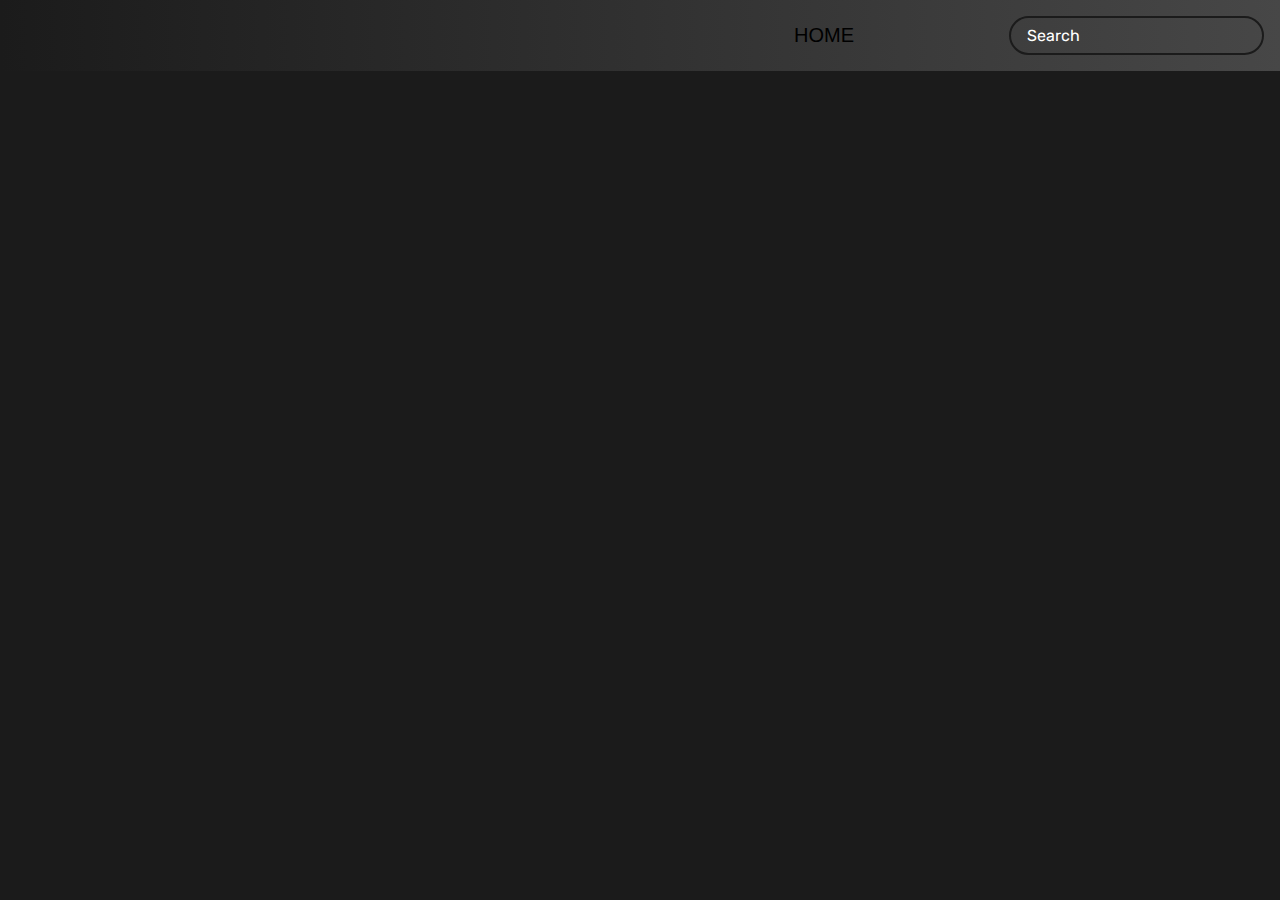
<file: movies.html>
<!DOCTYPE html>
<html lang="en">
<head>
    <meta charset="UTF-8">
    <meta name="viewport" content="width=device-width, initial-scale=1.0">
    <link rel="stylesheet" href="https://cdnjs.cloudflare.com/ajax/libs/font-awesome/5.15.3/css/all.min.css" integrity="sha512-iBBXm8fW90+nuLcSKlbmrPcLa0OT92xO1BIsZ+ywDWZCvqsWgccV3gFoRBv0z+8dLJgyAHIhR35VZc2oM/gI1w==" crossorigin="anonymous" referrerpolicy="no-referrer" />
    <link rel="stylesheet" href="./css/movies.css">
    <title>Movie Search App</title>
</head>
<body>
    <header>
        <i class="fas fa-home"></i>
        <button class="refresh" onClick="window.location.reload();">HOME</button>
        <form id="form">
            <i class="fas fa-search"></i>
            <input type="text" id="search" class="search" placeholder="Search">
        </form>
    </header>
    <a href=""></a>
    <main id="main"></main>

    <script src="./scripts/movies.js"></script>
</body>
</html>
</file>
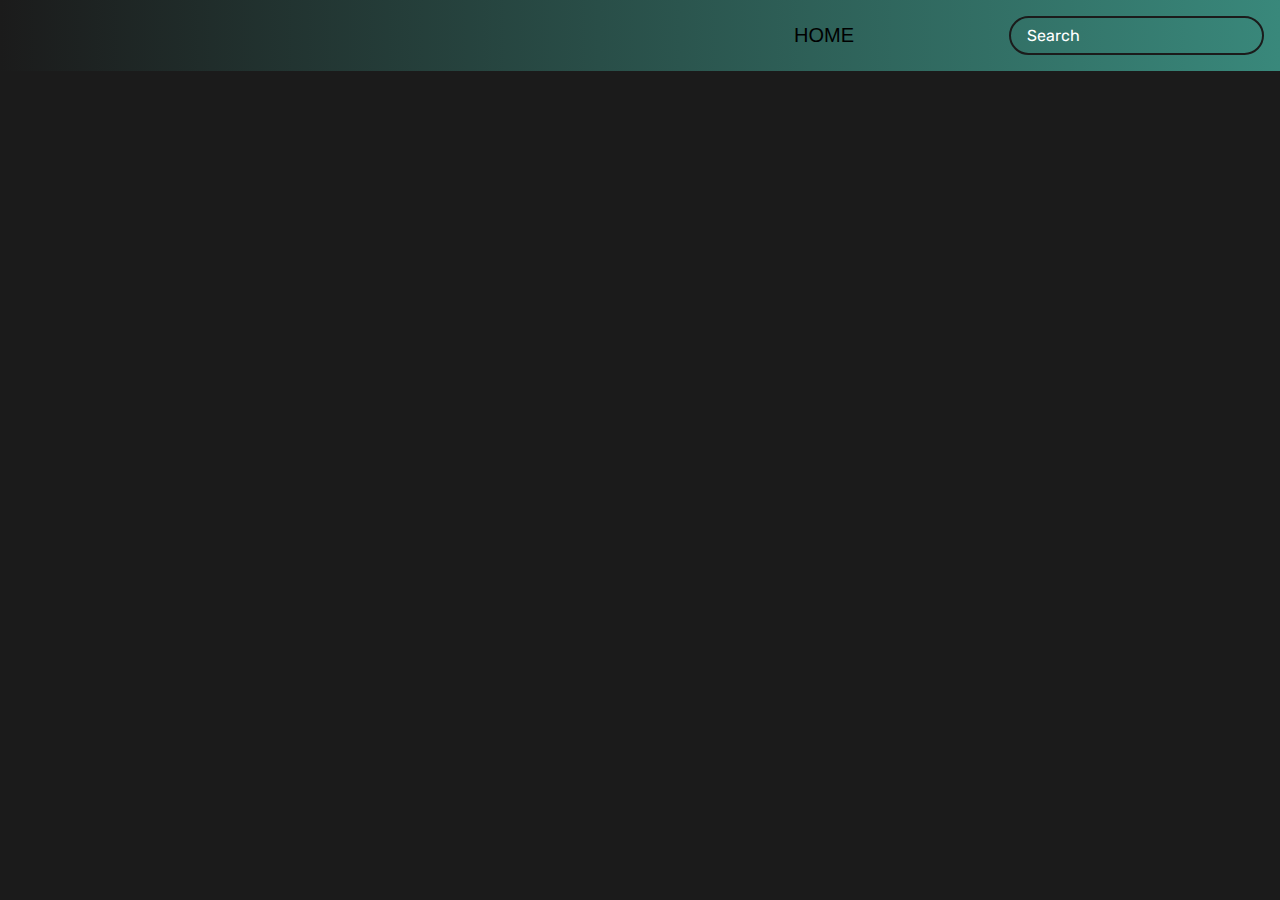
<file: tv.html>
<!DOCTYPE html>
<html lang="en">
<head>
    <meta charset="UTF-8">
    <meta name="viewport" content="width=device-width, initial-scale=1.0">
    <link rel="stylesheet" href="https://cdnjs.cloudflare.com/ajax/libs/font-awesome/5.15.3/css/all.min.css" integrity="sha512-iBBXm8fW90+nuLcSKlbmrPcLa0OT92xO1BIsZ+ywDWZCvqsWgccV3gFoRBv0z+8dLJgyAHIhR35VZc2oM/gI1w==" crossorigin="anonymous" referrerpolicy="no-referrer" />
    <link rel="stylesheet" href="./css/tv.css">
    <title>TV Search App</title>
</head>
<body>
    <header>
        <i class="fas fa-home"></i>
        <button class="refresh" onClick="window.location.reload();">HOME</button>
        <form id="form">
            <i class="fas fa-search"></i>
            <input type="text" id="search" class="search" placeholder="Search">
        </form>
    </header>
    <a href=""></a>
    <main id="main"></main>

    <script src="./scripts/tv.js"></script>
</body>
</html>
</file>
<file: css/movies.css>
@import url('https://fonts.googleapis.com/css2?family=Rubik:wght@300;400;700&display=swap');

:root {
  --primary-color: rgb(27, 27, 27);
  --secondary-color: #474747;
  --tertiary-color: #000;
  --font-color: #fff;
}

* {
  box-sizing: border-box;
  -ms-overflow-style: none;
  scrollbar-width: none;
}

*::-webkit-scrollbar {
    display: none;
}

body {
  background-color: var(--primary-color);
  font-family: 'Rubik', sans-serif;
  margin: 0;
}

header {
  padding: 1rem;
  display: flex;
  justify-content: flex-end;
  background-image: linear-gradient(to left, var(--secondary-color), var(--primary-color));
}

.search {
  background-color: transparent;
  border: 2px solid var(--primary-color);
  border-radius: 50px;
  font-family: inherit;
  font-size: 1rem;
  padding: 0.5rem 1rem;
  color: var(--font-color);
}

.search::placeholder {
  color: var(--font-color);
}

.search:focus {
  outline: none;
  background-color: var(--primary-color);
}

i.fas.fa-search {
  background-color: transparent;
  color: var(--primary-color);
  border: 0;
  font-size: 20px;
  transform: rotate(90deg) translateY(-216px) translateX(2px);
}

i.fas.fa-home {
  background-color: transparent;
  color: var(--tertiary-color);
  padding: 0 17px;
  margin: 0 5px;
  border: 0;
  font-size: 20px;
  transform: translateX(-110%) translateY(10px);
}

button.refresh {
  background-color: transparent;
  color: var(--tertiary-color);
  padding: 0 30px;
  margin: 0 5px;
  border: 0;
  border-radius: 20px;
  font-size: 20px;
  transform: translateX(-100%);
  cursor: pointer;
}

button.refresh:hover {
 background-color: var(--primary-color);
 color: var(--font-color);
}

button.load-more {
  margin: 100px 0 100px 49%;
  border: 2px solid var(--tertiary-color);
  border-radius: 5px;
  padding: 10px 15px;
  background-color: var(--secondary-color);
  cursor: pointer;
}

main {
  display: flex;
  flex-wrap: wrap;
  justify-content: center;
}

.movie {
  width: 300px;
  margin: 1rem;
  background-color: var(--secondary-color);
  box-shadow: 5px 8px 10px var(--tertiary-color);
  position: relative;
  overflow: hidden;
  border-radius: 0 0 5px 5px;
}

.movie img {
  width: 100%;
}

.movie-info {
  color: var(--font-color);
  display: flex;
  align-items: center;
  justify-content: space-between;
  padding: 0.5rem 0.75rem 1rem;
  letter-spacing: 0.5px;
}

.movie-info h3 {
  margin: 5px 5px 0 0;
}

.movie-info span {
  background-color: var(--primary-color);
  padding: 0.25rem 0.75rem;
  border-radius: 3px;
  font-weight: bold;
}

.movie-info span.green {
  color: lightgreen;
}

.movie-info span.orange {
  color: orange;
}

.movie-info span.red {
  color: red;
}

.overview {
  background-color: var(--font-color);
  padding: 2rem;
  position: absolute;
  left: 0;
  bottom: 0;
  right: 0;
  max-height: 100%;
  transform: translateY(101%);
  overflow-y: auto;
  transition: transform 0.3s ease-in;
}

.overview h3 {
  text-align: center;
  margin-top: 0;
}

.movie:hover .overview {
  transform: translateY(0);
}

.release_date {
  display: flex;
  align-items: center;
  justify-content: center;
}

.release_date p {
  font-weight: bold;
  padding: 8px;
}

a {
  text-decoration: none;
  color: var(--tertiary-color);
}
</file>
<file: css/tv.css>
@import url('https://fonts.googleapis.com/css2?family=Rubik:wght@300;400;700&display=swap');

:root {
  --primary-color: rgb(27, 27, 27);
  --secondary-color: #39887b;
  --tertiary-color: #000;
  --font-color: #fff;
}

* {
  box-sizing: border-box;
  -ms-overflow-style: none;
  scrollbar-width: none;
}

*::-webkit-scrollbar {
    display: none;
}

body {
  background-color: var(--primary-color);
  font-family: 'Rubik', sans-serif;
  margin: 0;
}

header {
  padding: 1rem;
  display: flex;
  justify-content: flex-end;
  background-image: linear-gradient(to left, var(--secondary-color), var(--primary-color));
}

.search {
  background-color: transparent;
  border: 2px solid var(--primary-color);
  border-radius: 50px;
  font-family: inherit;
  font-size: 1rem;
  padding: 0.5rem 1rem;
  color: var(--font-color);
}

.search::placeholder {
  color: var(--font-color);
}

.search:focus {
  outline: none;
  background-color: var(--primary-color);
}

i.fas.fa-search {
  background-color: transparent;
  color: var(--primary-color);
  border: 0;
  font-size: 20px;
  transform: rotate(90deg) translateY(-216px) translateX(2px);
}

i.fas.fa-home {
  background-color: transparent;
  color: var(--tertiary-color);
  padding: 0 17px;
  margin: 0 5px;
  border: 0;
  font-size: 20px;
  transform: translateX(-110%) translateY(10px);
}

button.refresh {
  background-color: transparent;
  color: var(--tertiary-color);
  padding: 0 30px;
  margin: 0 5px;
  border: 0;
  border-radius: 20px;
  font-size: 20px;
  transform: translateX(-100%);
  cursor: pointer;
}

button.refresh:hover {
 background-color: var(--primary-color);
 color: var(--font-color);
}

button.load-more {
  margin: 100px 0 100px 49%;
  border: 2px solid var(--tertiary-color);
  border-radius: 5px;
  padding: 10px 15px;
  background-color: var(--secondary-color);
  cursor: pointer;
}

main {
  display: flex;
  flex-wrap: wrap;
  justify-content: center;
}

.show {
  width: 300px;
  margin: 1rem;
  background-color: var(--secondary-color);
  box-shadow: 5px 8px 10px var(--tertiary-color);
  position: relative;
  overflow: hidden;
  border-radius: 0 0 5px 5px;
}

.show img {
  width: 100%;
}

.tv-info {
  color: var(--font-color);
  display: flex;
  align-items: center;
  justify-content: space-between;
  padding: 0.5rem 0.75rem 1rem;
  letter-spacing: 0.5px;
}

.tv-info h3 {
  margin: 5px 5px 0 0;
}

.tv-info span {
  background-color: var(--primary-color);
  padding: 0.25rem 0.75rem;
  border-radius: 3px;
  font-weight: bold;
}

.tv-info span.green {
  color: lightgreen;
}

.tv-info span.orange {
  color: orange;
}

.tv-info span.red {
  color: red;
}

.overview {
  background-color: var(--font-color);
  padding: 2rem;
  position: absolute;
  left: 0;
  bottom: 0;
  right: 0;
  max-height: 100%;
  transform: translateY(101%);
  overflow-y: auto;
  transition: transform 0.3s ease-in;
}

.overview h3 {
  text-align: center;
  margin-top: 0;
}

.show:hover .overview {
  transform: translateY(0);
}

.release_date {
  display: flex;
  align-items: center;
  justify-content: center;
}

.release_date p {
  font-weight: bold;
  padding: 8px;
}

a {
  text-decoration: none;
  color: var(--tertiary-color);
}
</file>
